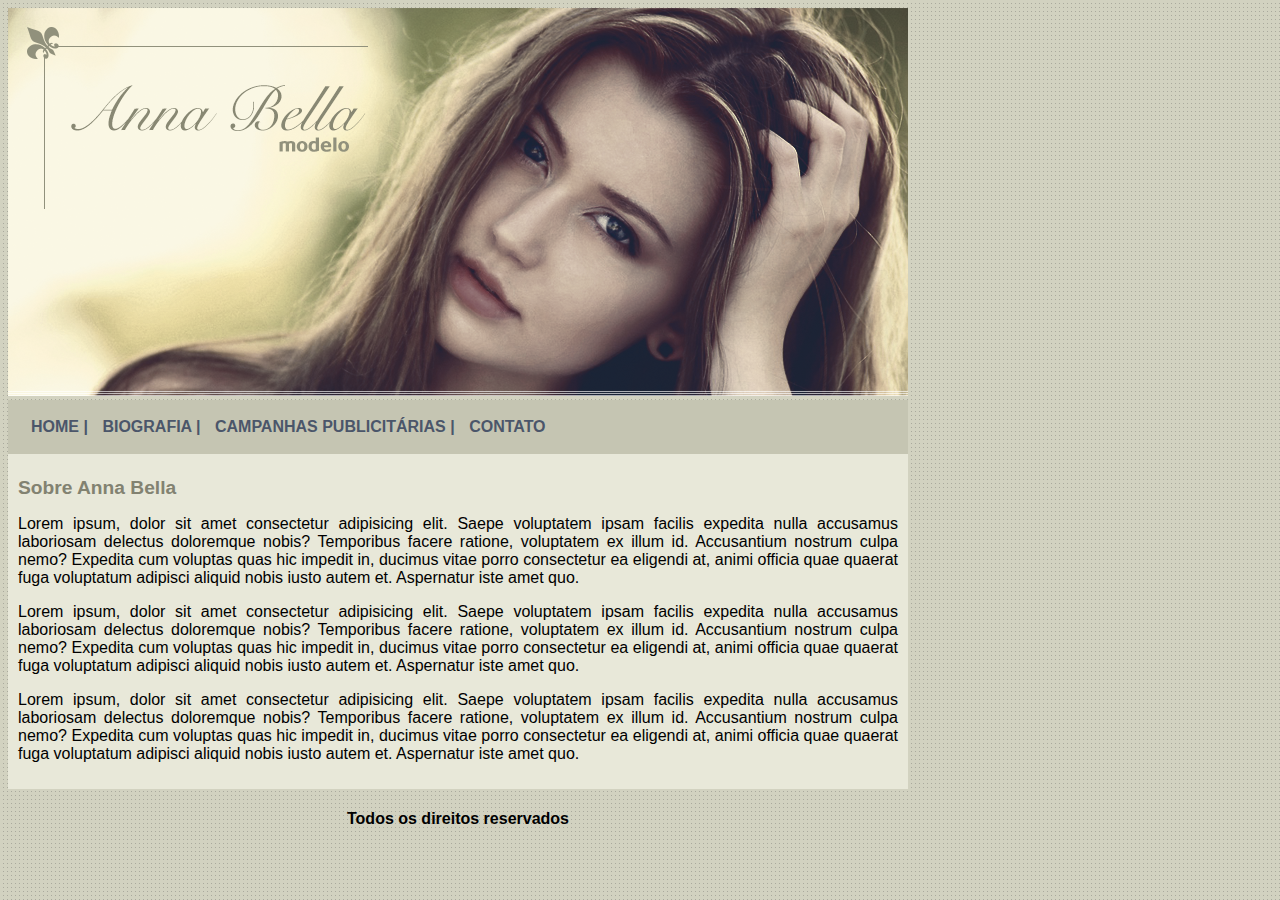
<file: index.html>
<!DOCTYPE html>
<html lang="pt-br">

<head>
    <meta charset="UTF-8">
    <meta name="viewport" content="width=device-width, initial-scale=1.0">
    <title>Home - Anna Bella</title>
    <link rel="stylesheet" href="style.css">
</head>

<body>
    <div id="principal">
        <img src="imagens/capa.png" alt="Capa Site">

        <div id="menu">

            <a href="index.html">HOME |</a> 
            <a href="biografia.html">BIOGRAFIA |</a> 
            <a href="campanhas-publicitarias.html">CAMPANHAS PUBLICITÁRIAS |</a>
            <a href="contato.html">CONTATO</a>

        </div>

        <!-- inicio conteudo -->
        <div id="conteudo"> 

            <h1>Sobre Anna Bella</h1>
            <p>
                Lorem ipsum, dolor sit amet consectetur adipisicing elit. Saepe voluptatem ipsam facilis expedita nulla
                accusamus laboriosam delectus doloremque nobis? Temporibus facere ratione, voluptatem ex illum id.
                Accusantium nostrum culpa nemo?
                Expedita cum voluptas quas hic impedit in, ducimus vitae porro consectetur ea eligendi at, animi officia
                quae quaerat fuga voluptatum adipisci aliquid nobis iusto autem et. Aspernatur iste amet quo.
            </p>
            
            <p>
                Lorem ipsum, dolor sit amet consectetur adipisicing elit. Saepe voluptatem ipsam facilis expedita nulla
                accusamus laboriosam delectus doloremque nobis? Temporibus facere ratione, voluptatem ex illum id.
                Accusantium nostrum culpa nemo?
                Expedita cum voluptas quas hic impedit in, ducimus vitae porro consectetur ea eligendi at, animi officia
                quae quaerat fuga voluptatum adipisci aliquid nobis iusto autem et. Aspernatur iste amet quo.
            </p>

            <p>
                Lorem ipsum, dolor sit amet consectetur adipisicing elit. Saepe voluptatem ipsam facilis expedita nulla
                accusamus laboriosam delectus doloremque nobis? Temporibus facere ratione, voluptatem ex illum id.
                Accusantium nostrum culpa nemo?
                Expedita cum voluptas quas hic impedit in, ducimus vitae porro consectetur ea eligendi at, animi officia
                quae quaerat fuga voluptatum adipisci aliquid nobis iusto autem et. Aspernatur iste amet quo.
            </p>

        </div>
        <!-- fim conteudo -->
         
        <div id="rodape">
            <h4>Todos os direitos reservados</h4>
        </div>
    </div>
</body>

</html>
</file>
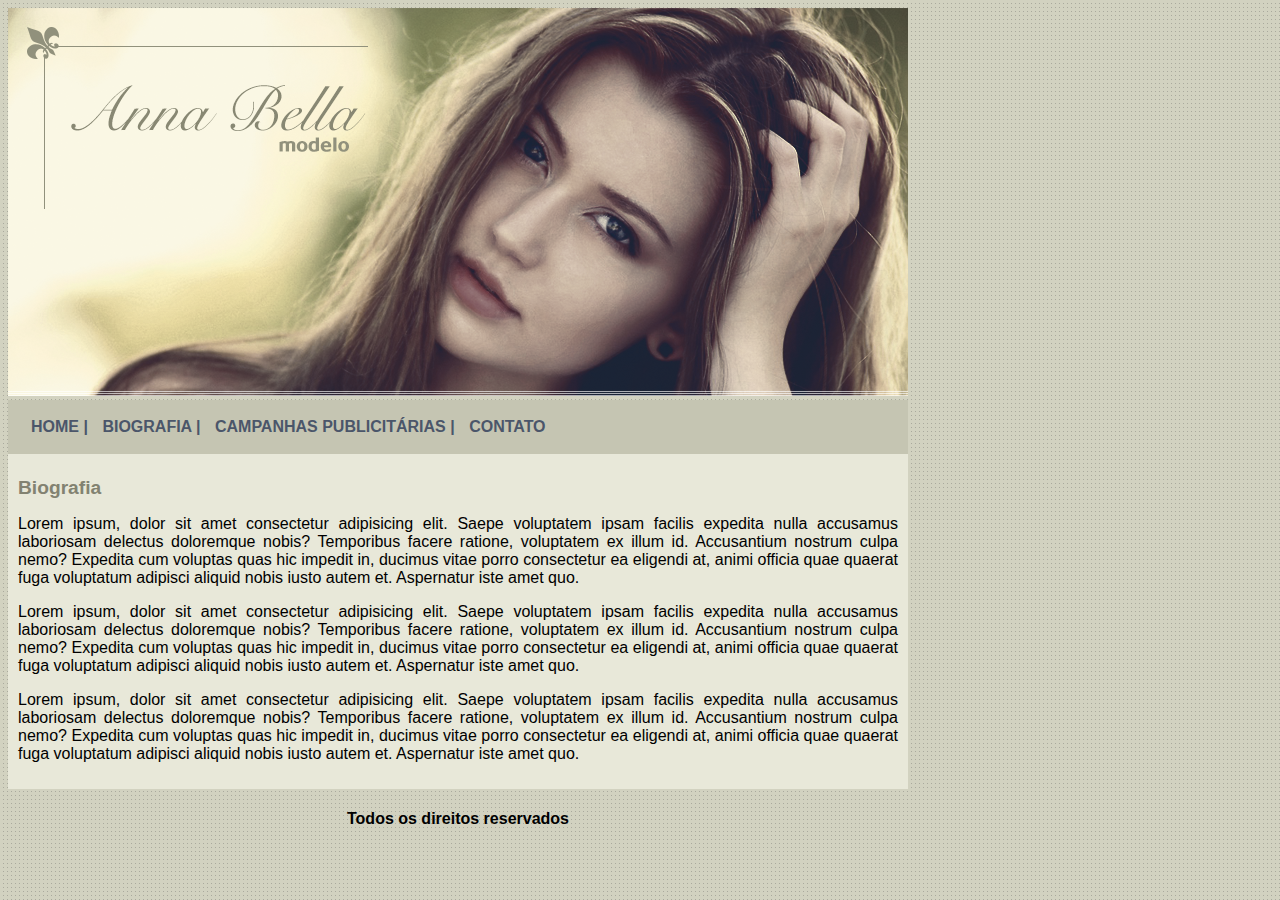
<file: biografia.html>
<!DOCTYPE html>
<html lang="en">
<head>
    <meta charset="UTF-8">
    <meta name="viewport" content="width=device-width, initial-scale=1.0">
    <title>Anna Bella - biografia</title>
    <link rel="stylesheet" href="style.css">
</head>
<body>
    <div id="principal">
        <img src="imagens/capa.png" alt="Capa Site">

        <div id="menu">

            <a href="index.html">HOME |</a> 
            <a href="biografia.html">BIOGRAFIA |</a> 
            <a href="campanhas-publicitarias.html">CAMPANHAS PUBLICITÁRIAS |</a> 
            <a href="contato.html">CONTATO</a>

        </div>

        <div id="conteudo"> 

            <h1>Biografia</h1>
            <p>
                Lorem ipsum, dolor sit amet consectetur adipisicing elit. Saepe voluptatem ipsam facilis expedita nulla
                accusamus laboriosam delectus doloremque nobis? Temporibus facere ratione, voluptatem ex illum id.
                Accusantium nostrum culpa nemo?
                Expedita cum voluptas quas hic impedit in, ducimus vitae porro consectetur ea eligendi at, animi officia
                quae quaerat fuga voluptatum adipisci aliquid nobis iusto autem et. Aspernatur iste amet quo.
            </p>
            
            <p>
                Lorem ipsum, dolor sit amet consectetur adipisicing elit. Saepe voluptatem ipsam facilis expedita nulla
                accusamus laboriosam delectus doloremque nobis? Temporibus facere ratione, voluptatem ex illum id.
                Accusantium nostrum culpa nemo?
                Expedita cum voluptas quas hic impedit in, ducimus vitae porro consectetur ea eligendi at, animi officia
                quae quaerat fuga voluptatum adipisci aliquid nobis iusto autem et. Aspernatur iste amet quo.
            </p>

            <p>
                Lorem ipsum, dolor sit amet consectetur adipisicing elit. Saepe voluptatem ipsam facilis expedita nulla
                accusamus laboriosam delectus doloremque nobis? Temporibus facere ratione, voluptatem ex illum id.
                Accusantium nostrum culpa nemo?
                Expedita cum voluptas quas hic impedit in, ducimus vitae porro consectetur ea eligendi at, animi officia
                quae quaerat fuga voluptatum adipisci aliquid nobis iusto autem et. Aspernatur iste amet quo.
            </p>

        </div>
        <!-- fim conteudo -->
         
        <div id="rodape">
            <h4>Todos os direitos reservados</h4>
        </div>
    </div>
</body>
</html>
</file>
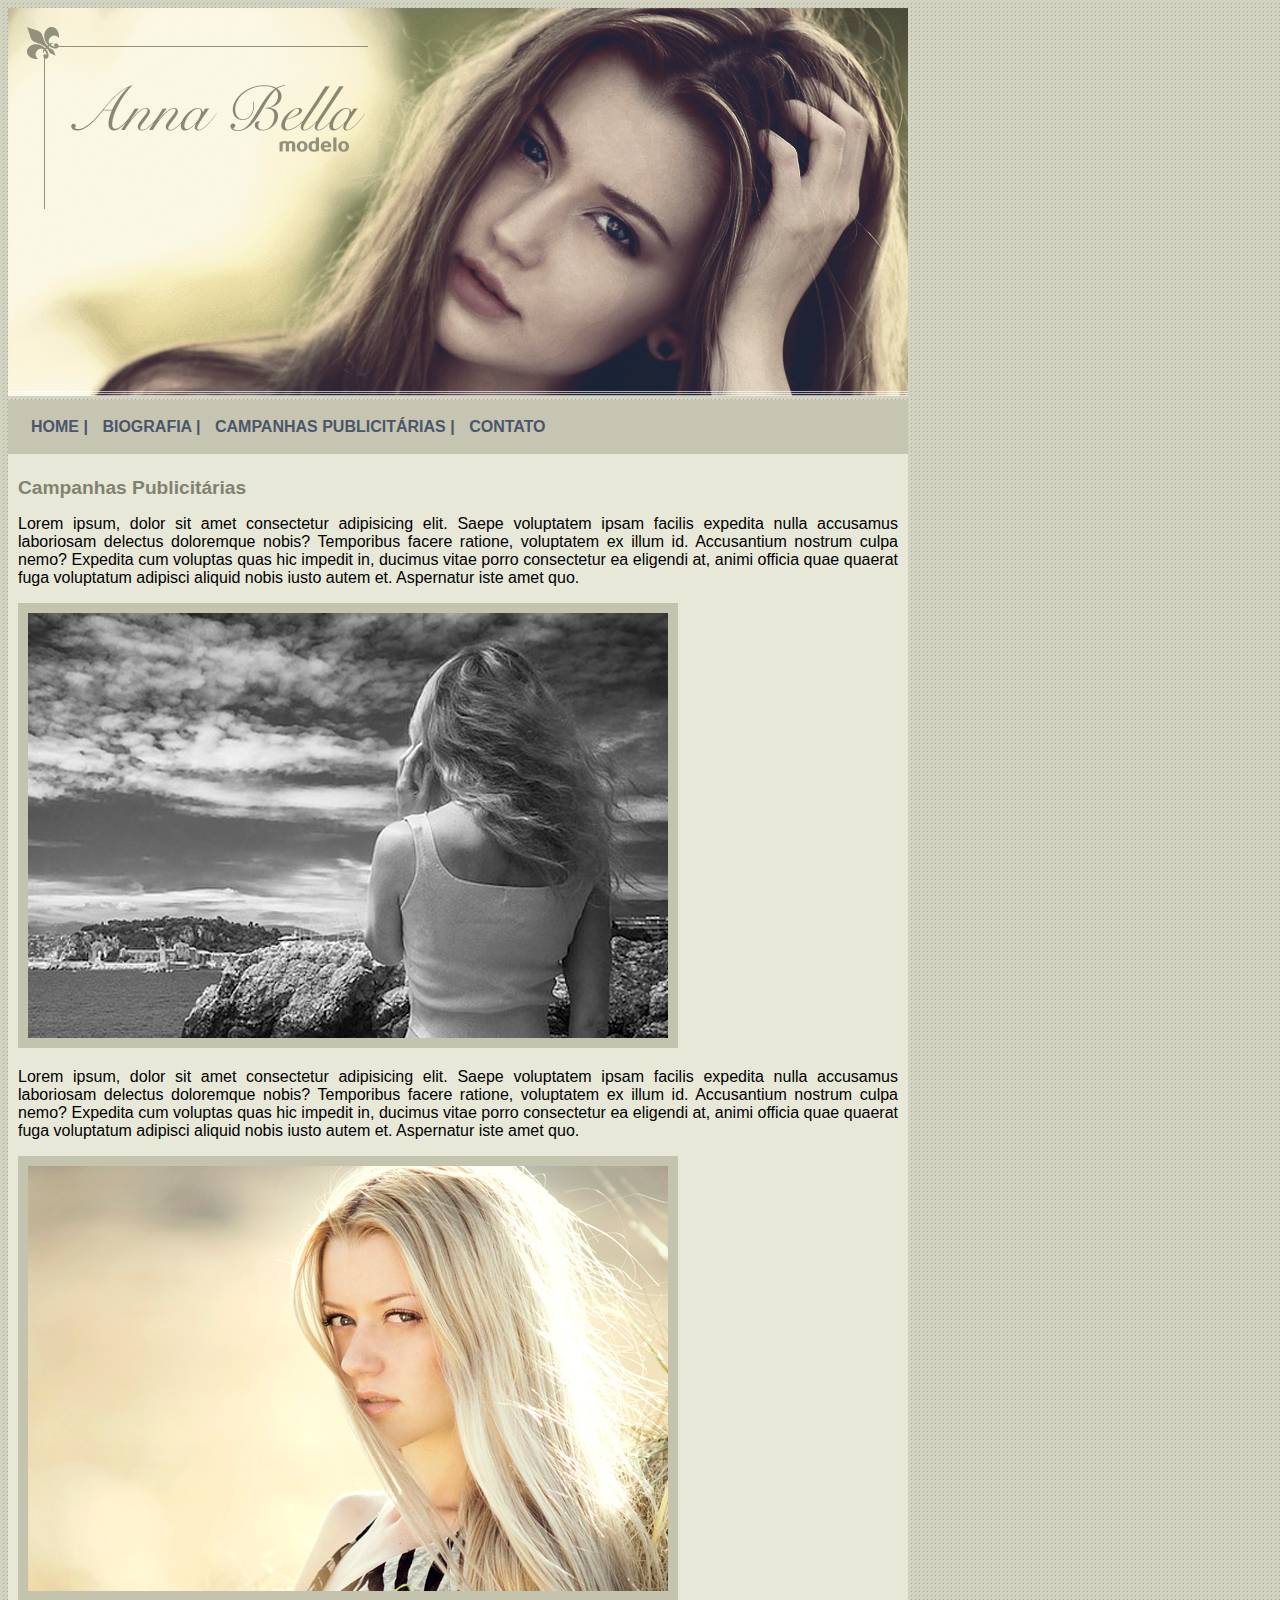
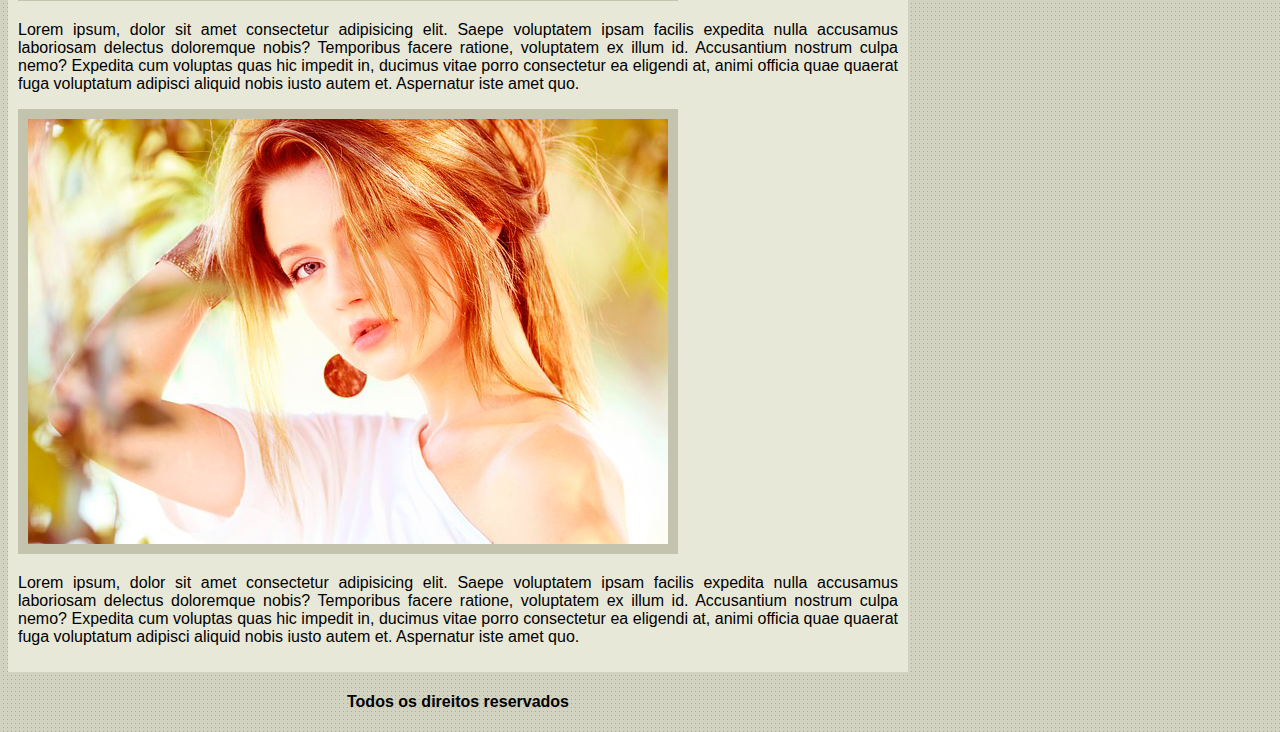
<file: campanhas-publicitarias.html>
<!DOCTYPE html>
<html lang="en">
<head>
    <meta charset="UTF-8">
    <meta name="viewport" content="width=device-width, initial-scale=1.0">
    <title>Anna Bella - Campanha Publicitárias</title>
    <link rel="stylesheet" href="style.css">
</head>
<body>
    <div id="principal">
        <img src="imagens/capa.png" alt="Capa Site">

        <div id="menu">

            <a href="index.html">HOME |</a> 
            <a href="biografia.html">BIOGRAFIA |</a> 
            <a href="campanhas-publicitarias.html">CAMPANHAS PUBLICITÁRIAS |</a> 
            <a href="contato.html">CONTATO</a>

        </div>

        <div id="conteudo"> 

            <h1>Campanhas Publicitárias</h1>
            <p>
                Lorem ipsum, dolor sit amet consectetur adipisicing elit. Saepe voluptatem ipsam facilis expedita nulla
                accusamus laboriosam delectus doloremque nobis? Temporibus facere ratione, voluptatem ex illum id.
                Accusantium nostrum culpa nemo?
                Expedita cum voluptas quas hic impedit in, ducimus vitae porro consectetur ea eligendi at, animi officia
                quae quaerat fuga voluptatum adipisci aliquid nobis iusto autem et. Aspernatur iste amet quo.
            </p>

            <img src="imagens/foto1.png" alt="Foto 1" class="img-campanha">
            
            <p>
                Lorem ipsum, dolor sit amet consectetur adipisicing elit. Saepe voluptatem ipsam facilis expedita nulla
                accusamus laboriosam delectus doloremque nobis? Temporibus facere ratione, voluptatem ex illum id.
                Accusantium nostrum culpa nemo?
                Expedita cum voluptas quas hic impedit in, ducimus vitae porro consectetur ea eligendi at, animi officia
                quae quaerat fuga voluptatum adipisci aliquid nobis iusto autem et. Aspernatur iste amet quo.
            </p>

            <img src="imagens/foto2.png" alt="Foto 2" class="img-campanha">

            <p>
                Lorem ipsum, dolor sit amet consectetur adipisicing elit. Saepe voluptatem ipsam facilis expedita nulla
                accusamus laboriosam delectus doloremque nobis? Temporibus facere ratione, voluptatem ex illum id.
                Accusantium nostrum culpa nemo?
                Expedita cum voluptas quas hic impedit in, ducimus vitae porro consectetur ea eligendi at, animi officia
                quae quaerat fuga voluptatum adipisci aliquid nobis iusto autem et. Aspernatur iste amet quo.
            </p>

            <img src="imagens/foto3.png" alt="Foto 3" class="img-campanha">

            <p>
                Lorem ipsum, dolor sit amet consectetur adipisicing elit. Saepe voluptatem ipsam facilis expedita nulla
                accusamus laboriosam delectus doloremque nobis? Temporibus facere ratione, voluptatem ex illum id.
                Accusantium nostrum culpa nemo?
                Expedita cum voluptas quas hic impedit in, ducimus vitae porro consectetur ea eligendi at, animi officia
                quae quaerat fuga voluptatum adipisci aliquid nobis iusto autem et. Aspernatur iste amet quo.
            </p>

        </div>
        <!-- fim conteudo -->
         
        <div id="rodape">
            <h4>Todos os direitos reservados</h4>
        </div>
    </div>
</body>
</html>
</file>
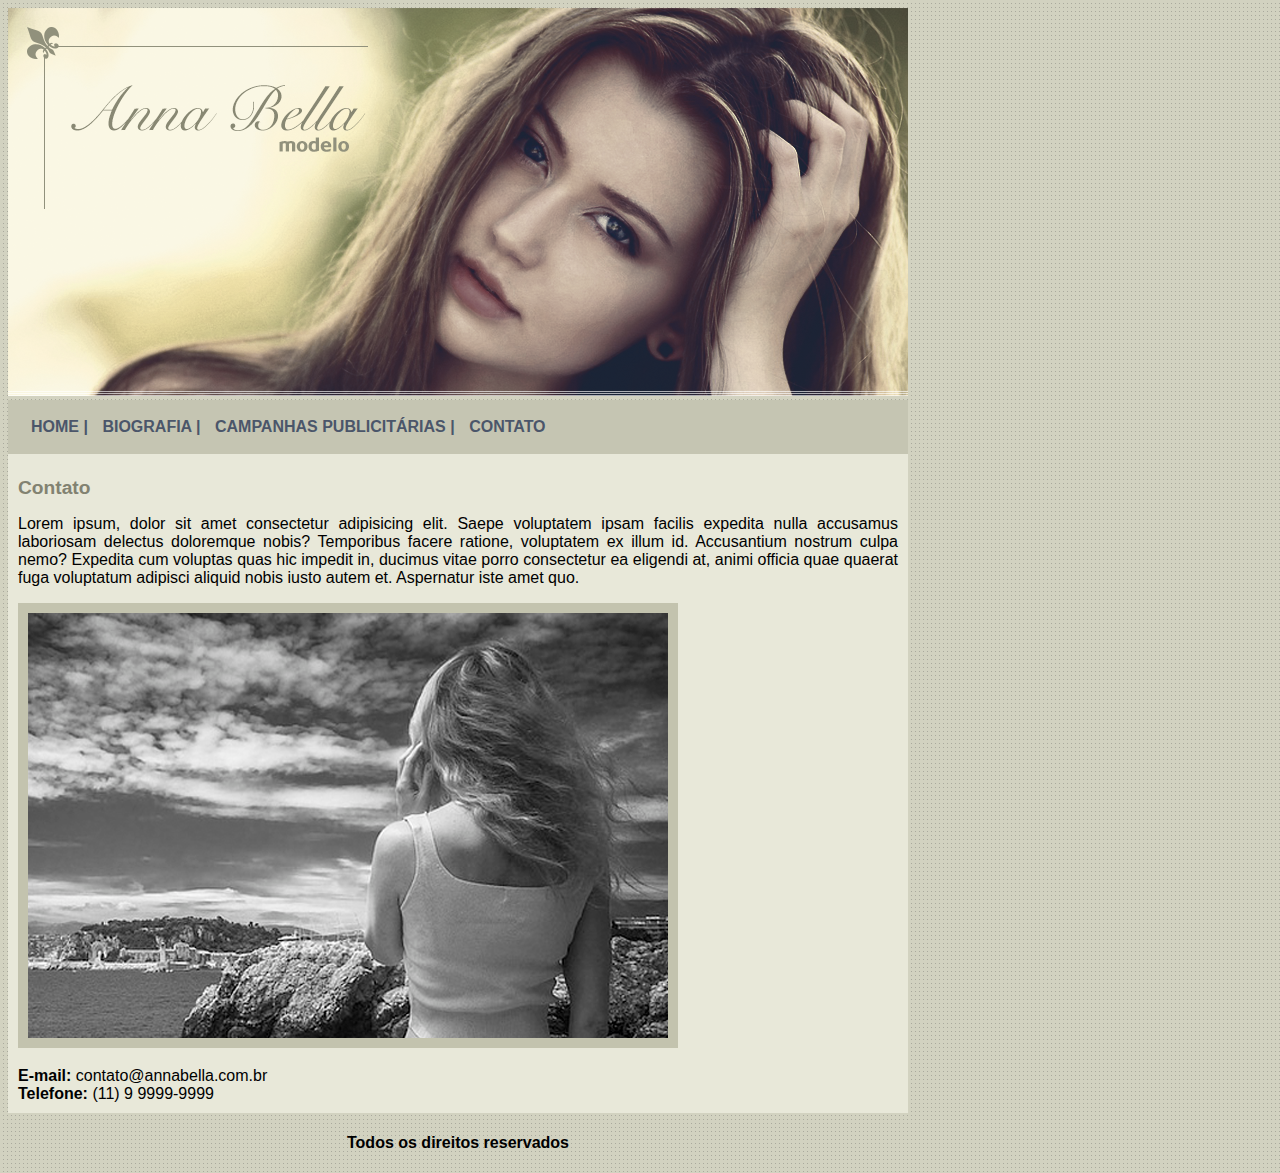
<file: contato.html>
<!DOCTYPE html>
<html lang="en">
<head>
    <meta charset="UTF-8">
    <meta name="viewport" content="width=device-width, initial-scale=1.0">
    <title>Anna Bella - Contato</title>
    <link rel="stylesheet" href="style.css">
</head>
<body>
    <div id="principal">
        <img src="imagens/capa.png" alt="Capa Site">

        <div id="menu">

            <a href="index.html">HOME |</a> 
            <a href="biografia.html">BIOGRAFIA |</a> 
            <a href="campanhas-publicitarias.html">CAMPANHAS PUBLICITÁRIAS |</a> 
            <a href="contato.html">CONTATO</a>

        </div>

        <div id="conteudo"> 

            <h1>Contato</h1>
            <p>
                Lorem ipsum, dolor sit amet consectetur adipisicing elit. Saepe voluptatem ipsam facilis expedita nulla
                accusamus laboriosam delectus doloremque nobis? Temporibus facere ratione, voluptatem ex illum id.
                Accusantium nostrum culpa nemo?
                Expedita cum voluptas quas hic impedit in, ducimus vitae porro consectetur ea eligendi at, animi officia
                quae quaerat fuga voluptatum adipisci aliquid nobis iusto autem et. Aspernatur iste amet quo.
            </p>

            <img src="imagens/foto1.png" alt="Foto 1" class="img-campanha">
            
            <div id="contato">
                <strong>E-mail:</strong> contato@annabella.com.br <br>
                <strong>Telefone:</strong> (11) 9 9999-9999
            </div>

        </div>
        <!-- fim conteudo -->

         
        <div id="rodape">
            <h4>Todos os direitos reservados</h4>
        </div>
    </div>
</body>
</html>
</file>
<file: style.css>
body {
    background:#d2d2c1 url('imagens/fundo.png');
    font: 16px Arial, Helvetica, sans-serif;
}

#principal {
    width: 900px;
}

#menu {
    background: #c5c5b2;
    padding: 18px;
}

#conteudo {
    background: #e8e8d9;
    padding: 10px;
}

#contato {
    padding-top: 15px;
}

#rodape {
    text-align: center;
}

a {
    color: #4b566a;
    text-decoration: none;
    font-weight: bold;
    padding: 5px;
}

.img-campanha {
    border: 10px solid #c3c3ae;
}

h1 {
    color: #828271;
    font-size: 1.2em;
}

p {
    text-align: justify;
}
</file>
